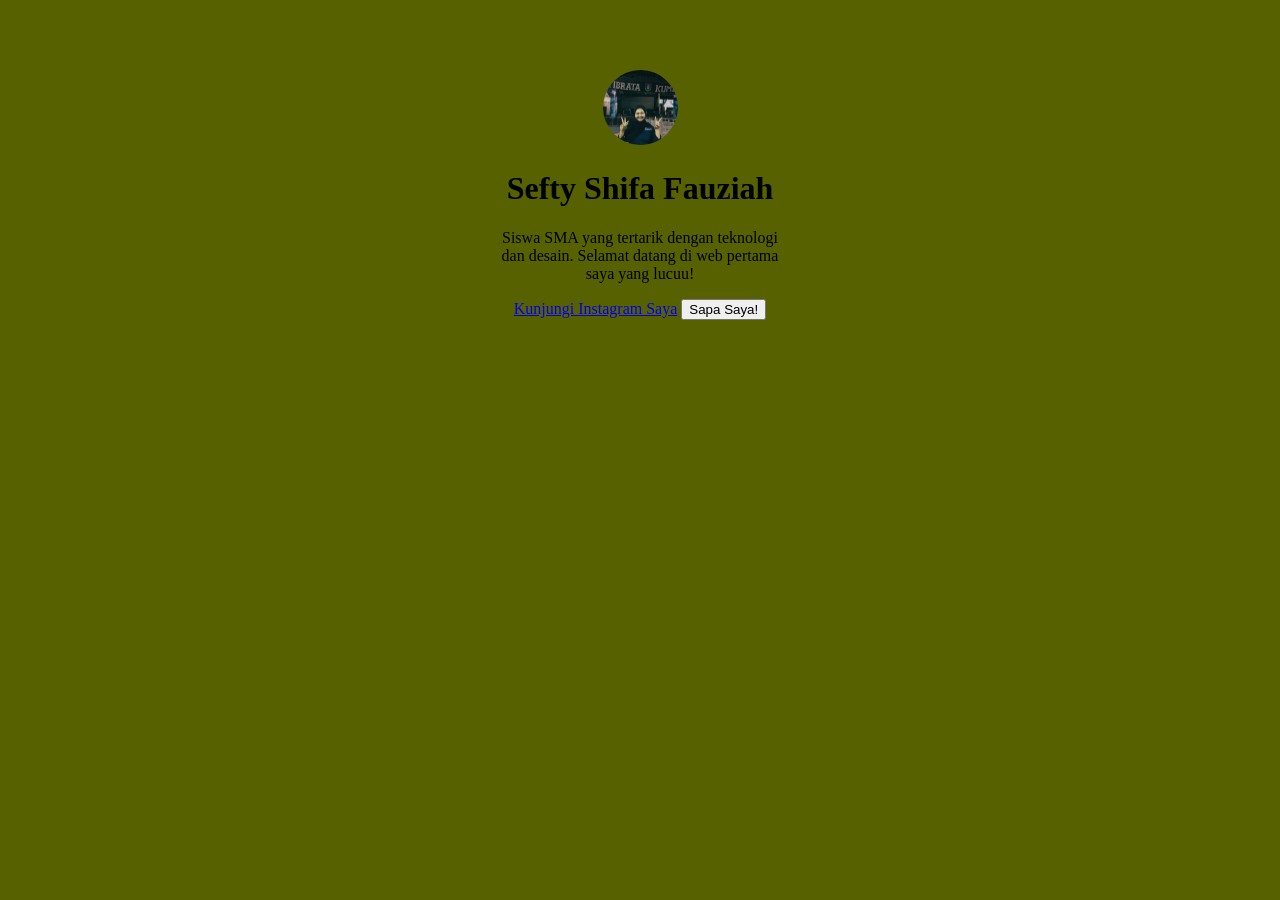
<file: index.html>
<!DOCTYPE html>
<html>
<head>
        <title>Profil saya - Sefty </title>
        <link rel="stylesheet" href="style.css">
</head>
<body>
      <div class="kartu-profil">
      <img src="WhatsApp Image 2026-10-21 at 11.52.08.jpeg" alt="Foto profil saya">
      <h1>Sefty Shifa Fauziah</h1>
      <p>Siswa SMA yang tertarik dengan teknologi dan desain. Selamat datang di web pertama saya yang lucuu!</p>
      <a href="https://www.instagram.com/seftysfz" class="tombol-instagram">Kunjungi Instagram Saya</a>
      <button id="sapaButton">Sapa Saya!</button>
  </div>
<script src="script.js"></script>
</body>  
</html>
</file>
<file: style.css>
body{
  background-color: #576100; /* Warna hijau perunggu */
  font-family: Times New Roman, sans-serif; /* Jenis huruf yang bersih dan mudah dibaca */
  color: # 191970; /* Warna teks utama (Biru Gelap) */
}

.kartu-profil {
  width: 300px;
  margin: 50px auto; /* 50px jarak atas/bawah, auto menengahkan kiri/kanan */
  padding: 20px;
  background-colour: white;
  border-radius: 15px; /* Membuat sudut menjadi melengkung */
  box-shadow: 0 4x 8px rgba(72,0,51,62); /* Efek bayangan */
  text-align: center;
}


.kartu-profil img {
  width: 75px;
  height: 75px;
  object-fit: cover;
  border-radius: 50%; /* Trik untuk membuat gambar persegi menjadi lingkaran sempurna  */
}

tombol-instagram {
    display: inline-block
    text-decoracation: none;
}
</file>
